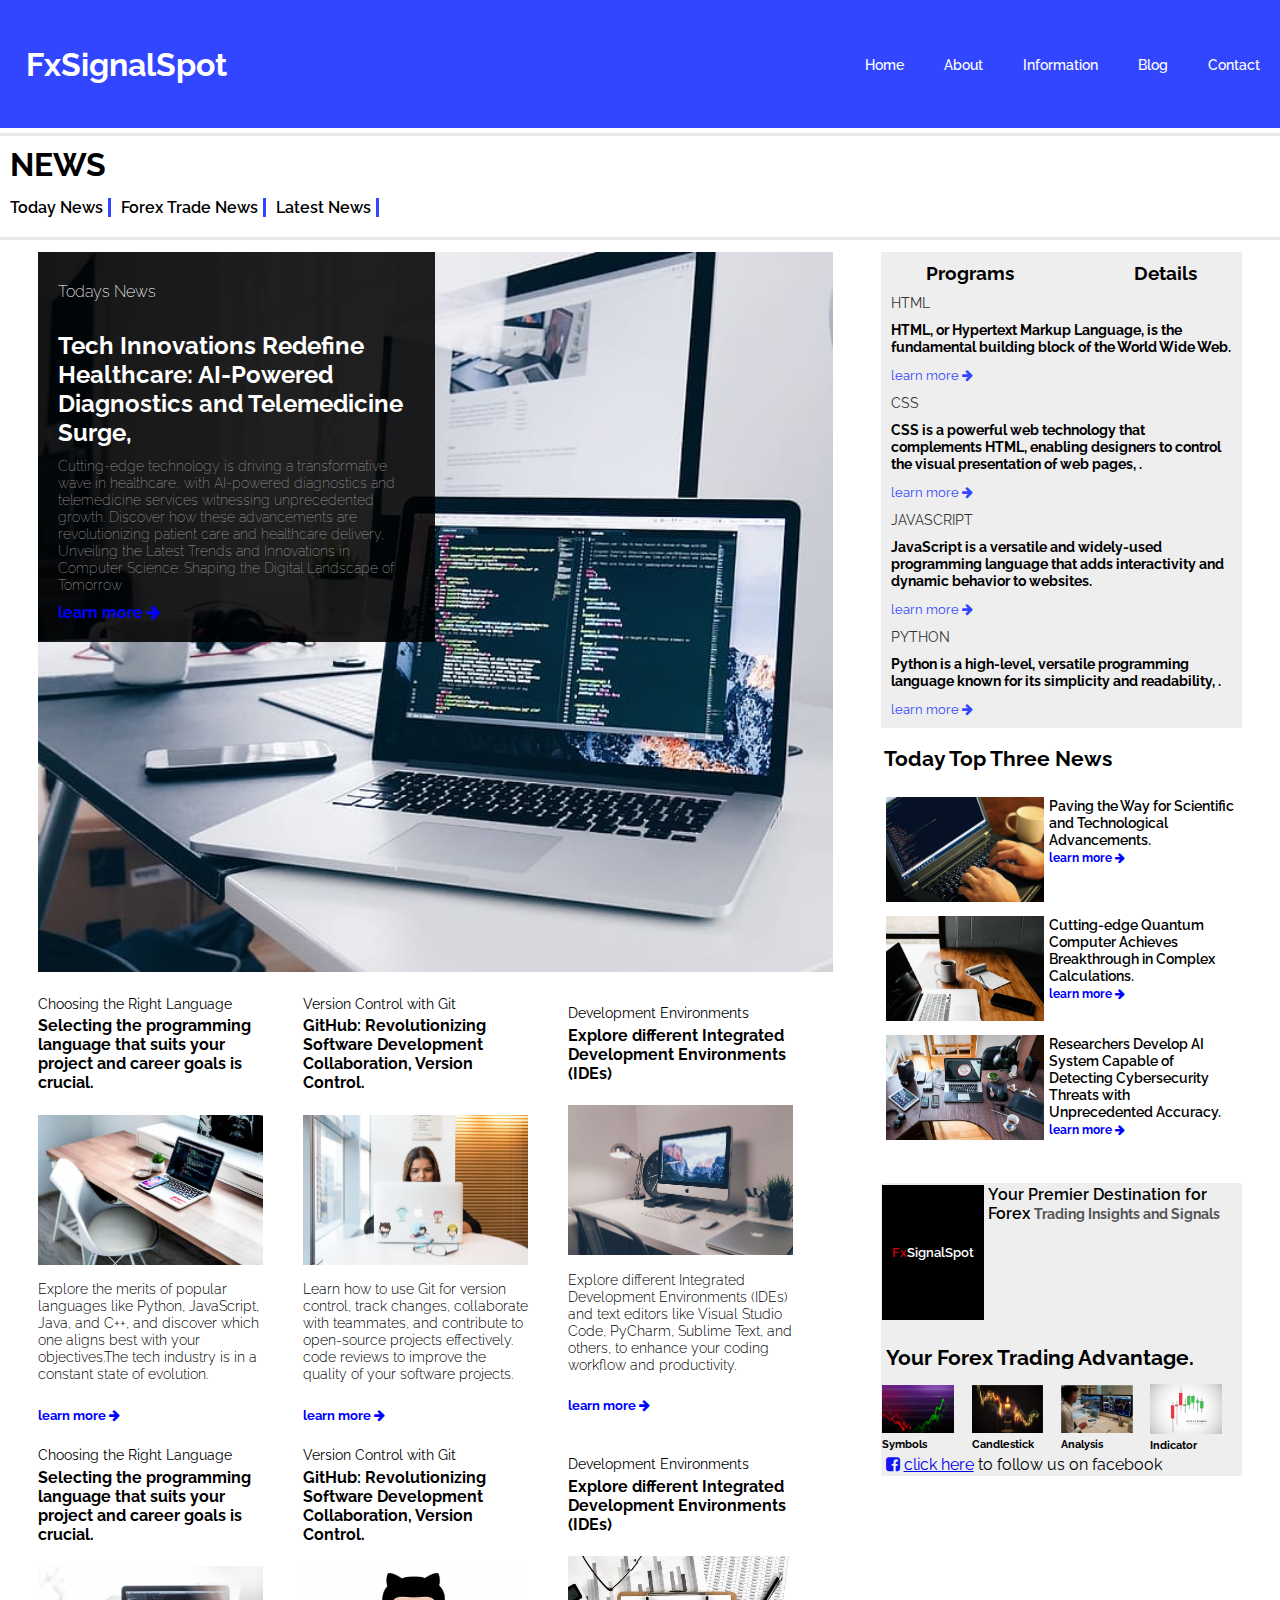
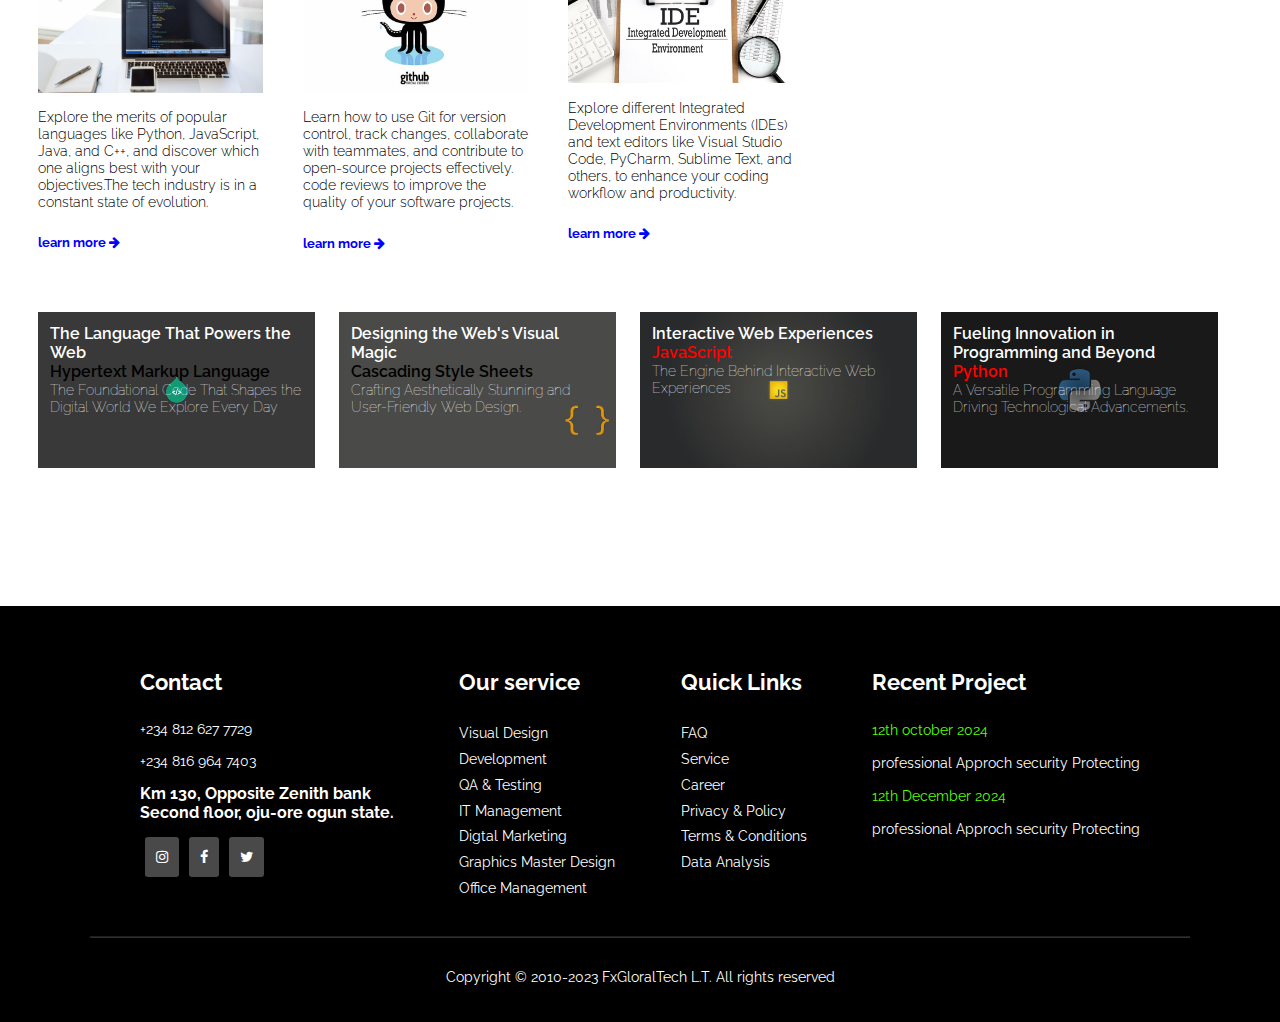
<file: index.html>
<!DOCTYPE html>
<html lang="en">

<head>
    <meta charset="UTF-8">
    <meta name="viewport" content="width=device-width, initial-scale=1.0">
    <link rel="stylesheet" href="https://stackpath.bootstrapcdn.com/font-awesome/4.7.0/css/font-awesome.min.css">
    <link rel="stylesheet" href="blog.css">
    <title>Document</title>
</head>

<body>

    <div class="container">

        <div class="container">


            <div class="content_one">

                <div class="content_one_sub">

                    <div class="content_one_subber">

                        <header>
                            <h1 class="left"><a href="#">FxSignalSpot</a></h1>
                            <div class="slider">
                                <nav class="sidenav" id="mySidenav">
                                    <i class="fa fa-times" onclick="closeNav()"></i>
                                    <ul>
                                        <li><a href="#">Home</a></li>
                                        <li><a href="#">About</a></li>
                                        <li><a href="#">Information</a></li>
                                        <li><a href="#">Blog</a></li>
                                        <li><a href="#">Contact</a></li>
                                    </ul>

                                </nav>
                            </div>
                            <i class="fa fa-bars" onclick="openNav()" id="bars"></i>
                        </header>
                        <div class="content_two">

                            <div class="content_two_data">

                                <div class="content_two_data_sub_one">
                                    <h2>NEWS</h2>
                                    <div class="content_two_data_sub_one_nav">
                                        <ul>
                                            <li><a href="#">Today News</a></li>
                                            <li><a href="#">Forex Trade News</a></li>
                                            <li><a href="#">Latest News</a></li>
                                        </ul>
                                    </div>
                                </div>

                            </div>

                        </div>

                        <div class="content_three">

                            <div class="content_three_data">

                                <div class="content_three_data_box_one">

                                    <div class="content_three_data_box_one_data_one">
                                        <div class="content_three_data_box_one_data_one_sub">
                                            <P class="title">Todays News</P>
                                            <h3>Tech Innovations Redefine Healthcare:
                                                AI-Powered Diagnostics and Telemedicine Surge, </h3>
                                            <p>Cutting-edge technology is driving a transformative
                                                wave in healthcare, with AI-powered diagnostics and
                                                telemedicine services witnessing unprecedented growth.
                                                Discover how these advancements are revolutionizing
                                                patient care and healthcare delivery, Unveiling the Latest
                                                Trends and Innovations in Computer Science: Shaping the
                                                Digital Landscape of Tomorrow</p>
                                            <span><a href="#">learn more <i class="fa fa-arrow-right"></i></a></span>
                                        </div>
                                    </div>


                                    <div class="content_three_data_box_one_data_two">

                                        <div class="content_three_data_box_one_data_two_sub_A">
                                            <p class="subject">Choosing the Right Language</p>
                                            <h3>Selecting the programming language that
                                                suits your project and career goals is crucial.</h3>
                                            <img src="img/img1.jpg" alt="#">
                                            <p class="text"> Explore
                                                the merits of popular languages like Python, JavaScript,
                                                Java, and C++, and discover which one aligns best with your
                                                objectives.The tech industry is in a constant state of evolution. </p>
                                            <span><a href="#">learn more <i class="fa fa-arrow-right"></i></a></span>
                                        </div>

                                        <div class="content_three_data_box_one_data_two_sub_B">
                                            <p class="subject">Version Control with Git</p>
                                            <h3>GitHub: Revolutionizing Software Development Collaboration,
                                                Version Control.</h3>
                                            <img src="img/img3.jpg" alt="#">
                                            <p class="text">
                                                Learn how to use Git for version control, track changes, collaborate
                                                with teammates, and contribute to open-source projects effectively.
                                                code reviews to improve the quality of your software projects.
                                            </p>
                                            <span><a href="#">learn more <i class="fa fa-arrow-right"></i></a></span>
                                        </div>

                                        <div class="content_three_data_box_one_data_two_sub_C">
                                            <p class="subject">Development Environments</p>
                                            <h3>Explore different Integrated Development Environments (IDEs) </h3>
                                            <img src="img/img2.jpg" alt="#">
                                            <p class="text">
                                                Explore different Integrated Development Environments (IDEs)
                                                and text editors like Visual Studio Code, PyCharm, Sublime Text,
                                                and others, to enhance your coding workflow and productivity.</p>
                                            <span><a href="#">learn more <i class="fa fa-arrow-right"></i></a></span>
                                        </div>


                                    </div>


                                    <div class="content_three_data_box_one_data_three">

                                        <div class="content_three_data_box_one_data_three_sub_A">
                                            <p class="subject">Choosing the Right Language</p>
                                            <h3>Selecting the programming language that
                                                suits your project and career goals is crucial.</h3>
                                            <img src="img/img4.jpg" alt="#">
                                            <p class="text"> Explore
                                                the merits of popular languages like Python, JavaScript,
                                                Java, and C++, and discover which one aligns best with your
                                                objectives.The tech industry is in a constant state of evolution. </p>
                                            <span><a href="#">learn more <i class="fa fa-arrow-right"></i></a></span>
                                        </div>

                                        <div class="content_three_data_box_one_data_three_sub_B">
                                            <p class="subject">Version Control with Git</p>
                                            <h3>GitHub: Revolutionizing Software Development Collaboration,
                                                Version Control.</h3>
                                            <img src="img/img5.jpg" alt="#">
                                            <p class="text">
                                                Learn how to use Git for version control, track changes, collaborate
                                                with teammates, and contribute to open-source projects effectively.
                                                code reviews to improve the quality of your software projects.
                                            </p>
                                            <span><a href="#">learn more <i class="fa fa-arrow-right"></i></a></span>
                                        </div>

                                        <div class="content_three_data_box_one_data_three_sub_C">
                                            <p class="subject">Development Environments</p>
                                            <h3>Explore different Integrated Development Environments (IDEs) </h3>
                                            <img src="img/img6.jpg" alt="#">
                                            <p class="text">
                                                Explore different Integrated Development Environments (IDEs)
                                                and text editors like Visual Studio Code, PyCharm, Sublime Text,
                                                and others, to enhance your coding workflow and productivity.</p>
                                            <span><a href="#">learn more <i class="fa fa-arrow-right"></i></a></span>

                                        </div>

                                    </div>

                                </div>

                                <div class="content_three_data_box_two">

                                    <div class="content_three_data_box_two_data_one">
                                        <ul>
                                            <li><a href="#">Programs</a></li>
                                            <li><a href="#">Details</a></li>
                                        </ul>

                                        <div class="text">
                                            <p class="subject">HTML</p>
                                            <P class="filed">HTML, or Hypertext Markup Language, is the
                                                fundamental building block of the World Wide Web.</P>
                                            <p class="btm"><a href="#">learn more <i class="fa fa-arrow-right"></i></a>
                                            </p>
                                        </div>
                                        <div class="text">
                                            <p class="subject">CSS</p>
                                            <P class="filed">CSS is a powerful web technology that complements
                                                HTML, enabling designers to control the visual presentation
                                                of web pages, .</P>
                                            <p class="btm"><a href="#">learn more <i class="fa fa-arrow-right"></i></a>
                                            </p>
                                        </div>
                                        <div class="text">
                                            <p class="subject">JAVASCRIPT</p>
                                            <P class="filed">JavaScript is a versatile and widely-used programming
                                                language that adds interactivity and dynamic behavior to websites.</P>
                                            <p class="btm"><a href="#">learn more <i class="fa fa-arrow-right"></i></a>
                                            </p>
                                        </div>
                                        <div class="text">
                                            <p class="subject">PYTHON</p>
                                            <P class="filed">Python is a high-level, versatile programming language
                                                known for its
                                                simplicity and readability, .</P>
                                            <p class="btm"><a href="#">learn more <i class="fa fa-arrow-right"></i></a>
                                            </p>
                                        </div>

                                    </div>

                                    <div class="content_three_data_box_two_data_two">

                                        <h2>Today Top Three News</h2>

                                        <div class="content_three_data_box_two_data_two_sub_A">
                                            <img src="img/sdimg.jpg" alt="">
                                            <h3>Paving the Way for Scientific and Technological Advancements.
                                                <br> <span><a href="#">learn more <i
                                                            class="fa fa-arrow-right"></i></a></span>
                                            </h3>

                                        </div>

                                        <div class="content_three_data_box_two_data_two_sub_B">
                                            <img src="img/sdimg1.jpg" alt="">
                                            <h3>Cutting-edge Quantum Computer Achieves Breakthrough in Complex
                                                Calculations. <br>
                                                <span><a href="#">learn more <i
                                                            class="fa fa-arrow-right"></i></a></span>
                                            </h3>
                                        </div>

                                        <div class="content_three_data_box_two_data_two_sub_C">
                                            <img src="img/sdimg2.jpg" alt="">
                                            <h3>Researchers Develop AI System Capable of Detecting Cybersecurity
                                                Threats with Unprecedented Accuracy. <br>
                                                <span><a href="#">learn more <i
                                                            class="fa fa-arrow-right"></i></a></span>
                                            </h3>

                                        </div>

                                    </div>

                                    <div class="content_three_data_box_two_data_three">

                                        <div class="content_three_data_box_two_data_three_sub_A">
                                            <div class="sub_A_logo">
                                                <h2><span>Fx</span>SignalSpot</h2>
                                            </div>

                                            <div class="sub_A_text">
                                                <p>Your Premier Destination for Forex
                                                    <span>Trading Insights and Signals</span>
                                                </p>
                                            </div>

                                        </div>

                                        <h3> Your Forex Trading Advantage.</h3>

                                        <div class="content_three_data_box_two_data_three_sub_B">

                                            <div class="sub_B_one">
                                                <img src="img/dir.jpg" alt="">
                                                <p>Symbols</p>
                                            </div>

                                            <div class="sub_B_two">
                                                <img src="img/candle.jpg" alt="">
                                                <p>Candlestick</p>
                                            </div>

                                            <div class="sub_B_three">
                                                <img src="img/Analysis.JPG" alt="">
                                                <p>Analysis</p>
                                            </div>

                                            <div class="sub_B_four">
                                                <img src="img/chart.jpg" alt="">
                                                <p>Indicator</p>
                                            </div>

                                        </div>

                                        <p class="details"><i class="fa fa-facebook-square"></i><a
                                                href="https://m.facebook.com/login/?locale=en_GB&refsrc=deprecated">click
                                                here</a> to
                                            follow us on facebook</p>

                                    </div>

                                </div>

                            </div>

                        </div>

                        <div class="content_four">

                            <div class="content_four_data">

                                <div class="content_four_data_sub_one">

                                    <div class="box_one">
                                        <h2>The Language That Powers the Web <br><span> Hypertext Markup Language</span>
                                        </h2>
                                        <p>The Foundational Code That Shapes the Digital World We Explore Every Day</p>

                                    </div>

                                    <div class="box_two">
                                        <h2>Designing the Web's Visual Magic<br> <span>Cascading Style Sheets</span>
                                        </h2>
                                        <p>Crafting Aesthetically Stunning and User-Friendly Web Design.</p>

                                    </div>

                                    <div class="box_three">
                                        <h2> Interactive Web Experiences <br><span>JavaScript</span></h2>
                                        <p>The Engine Behind Interactive Web Experiences</p>

                                    </div>

                                    <div class="box_four">
                                        <h2>Fueling Innovation in Programming and Beyond <span>Python</span></h2>
                                        <p>A Versatile Programming Language Driving Technological Advancements.</p>

                                    </div>

                                </div>

                                <div class="content_five">

                                    <div class="content_five_sub">

                                        <div class="content_five_sub_container">

                                            <div class="content_five_sub_container_sub">

                                                <div class="content_five_sub_container_sub_details">
                                                    <div class="contact">
                                                        <h2>Contact</h2>
                                                        <p>+234 812 627 7729</p>
                                                        <p>+234 816 964 7403</p>
                                                        <h3>Km 130, Opposite Zenith bank <br> Second floor, oju-ore ogun
                                                            state.</h3>

                                                        <div class="content_five_sub_container_sub_details_icon">
                                                            <a href="#"><i class="fa fa-instagram"></i> </a>
                                                            <a href="#"> <i class="fa fa-facebook"></i></a>
                                                            <a href="#"> <i class="fa fa-twitter"></i> </a>
                                                        </div>
                                                    </div>


                                                </div>

                                                <div class="content_five_sub_container_sub_details">
                                                    <h2>Our service</h2>
                                                    <a href="#">Visual Design</a>
                                                    <a href="#">Development</a>
                                                    <a href="#">QA & Testing</a>
                                                    <a href="#">IT Management</a>
                                                    <a href="#">Digtal Marketing</a>
                                                    <a href="#">Graphics Master Design</a>
                                                    <a href="#">Office Management</a>
                                                </div>
                                                <div class="content_five_sub_container_sub_details">
                                                    <h2>Quick Links</h2>
                                                    <a href="#">FAQ</a>
                                                    <a href="#">Service</a>
                                                    <a href="#">Career</a>
                                                    <a href="#">Privacy & Policy</a>
                                                    <a href="#">Terms & Conditions</a>
                                                    <a href="#">Data Analysis</a>
                                                </div>

                                                <div class="content_five_sub_container_sub_details">
                                                    <h2>Recent Project</h2>
                                                    <span>12th october 2024</span>
                                                    <p>professional Approch security Protecting</p>
                                                    <span>12th December 2024</span>
                                                    <p>professional Approch security Protecting</p>
                                                </div>

                                            </div>
                                            <hr>
                                            <div class="foot">
                                                <p>Copyright © 2010-2023 FxGloralTech L.T. All rights reserved</p>
                                            </div>

                                        </div>

                                    </div>


                                </div>


                            </div>

                        </div>

                    </div>
                    <script src="script.js"></script>
</body>

</html>
</file>
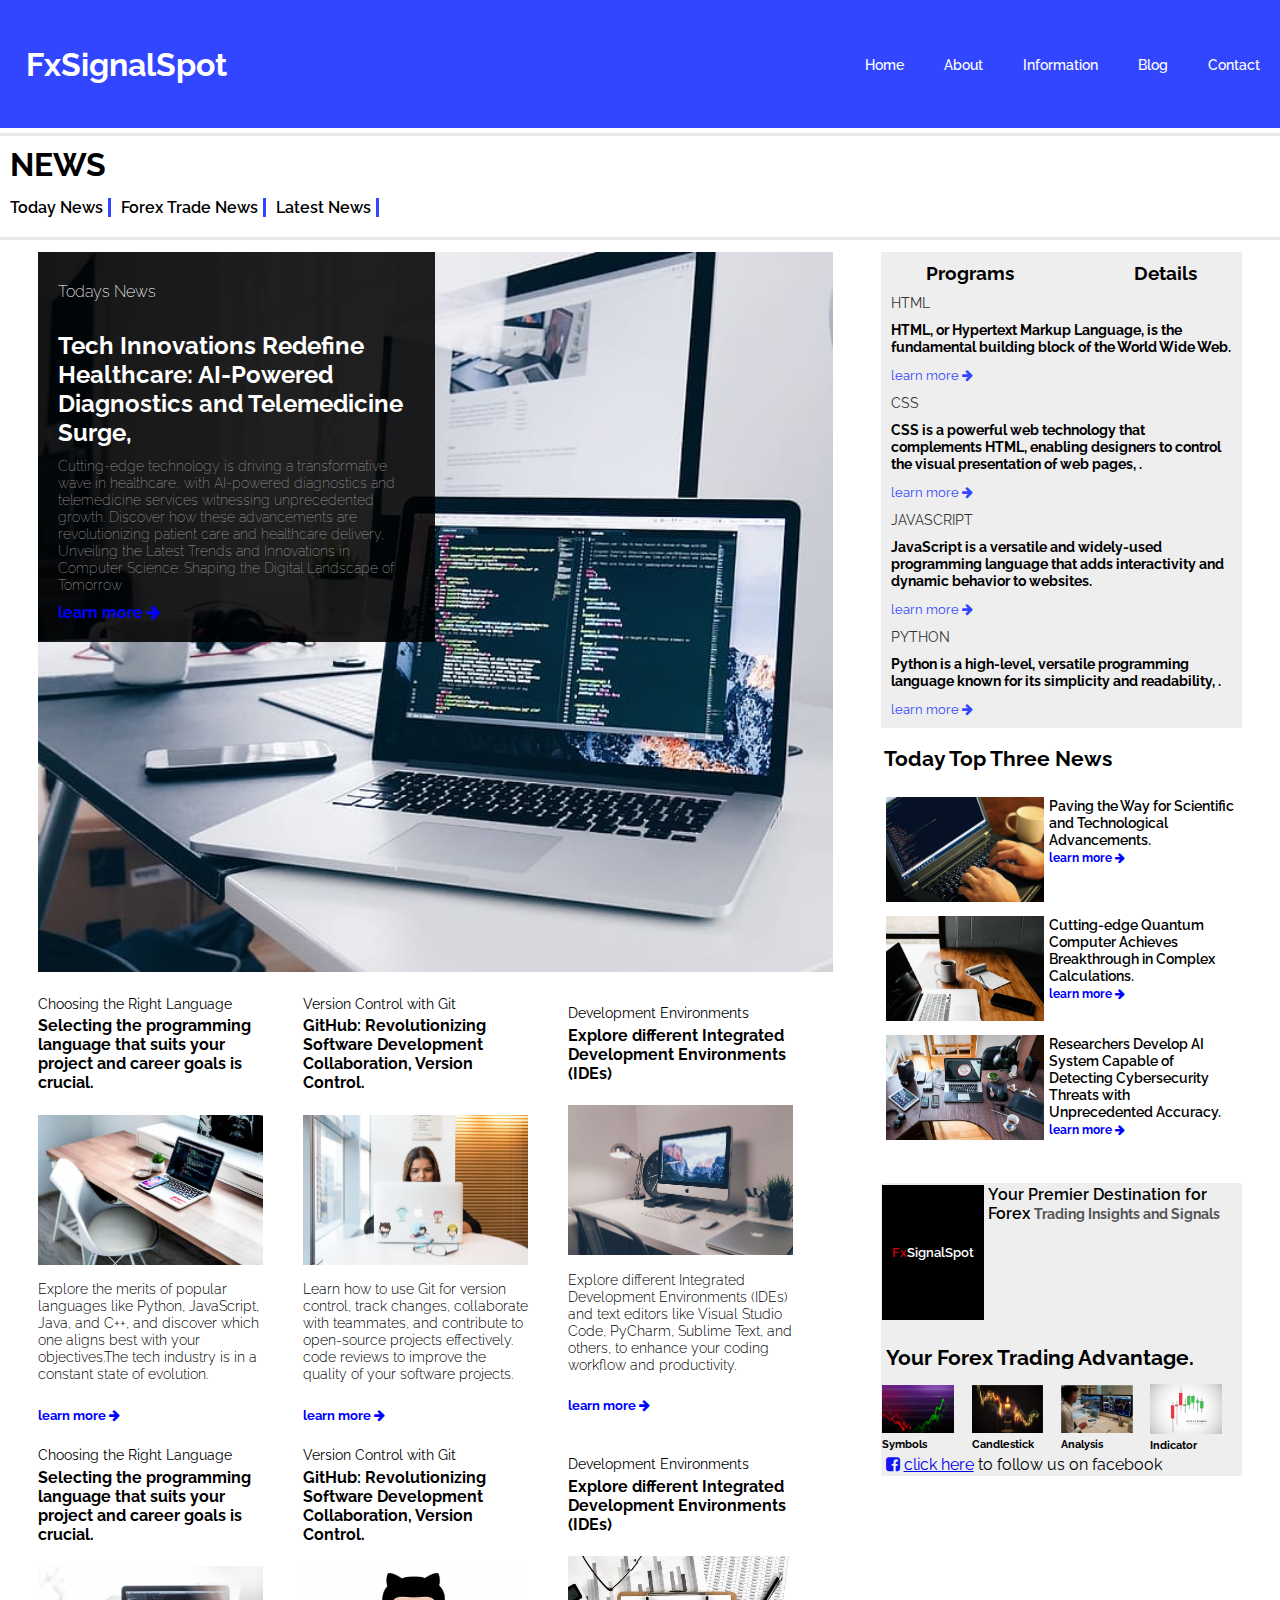
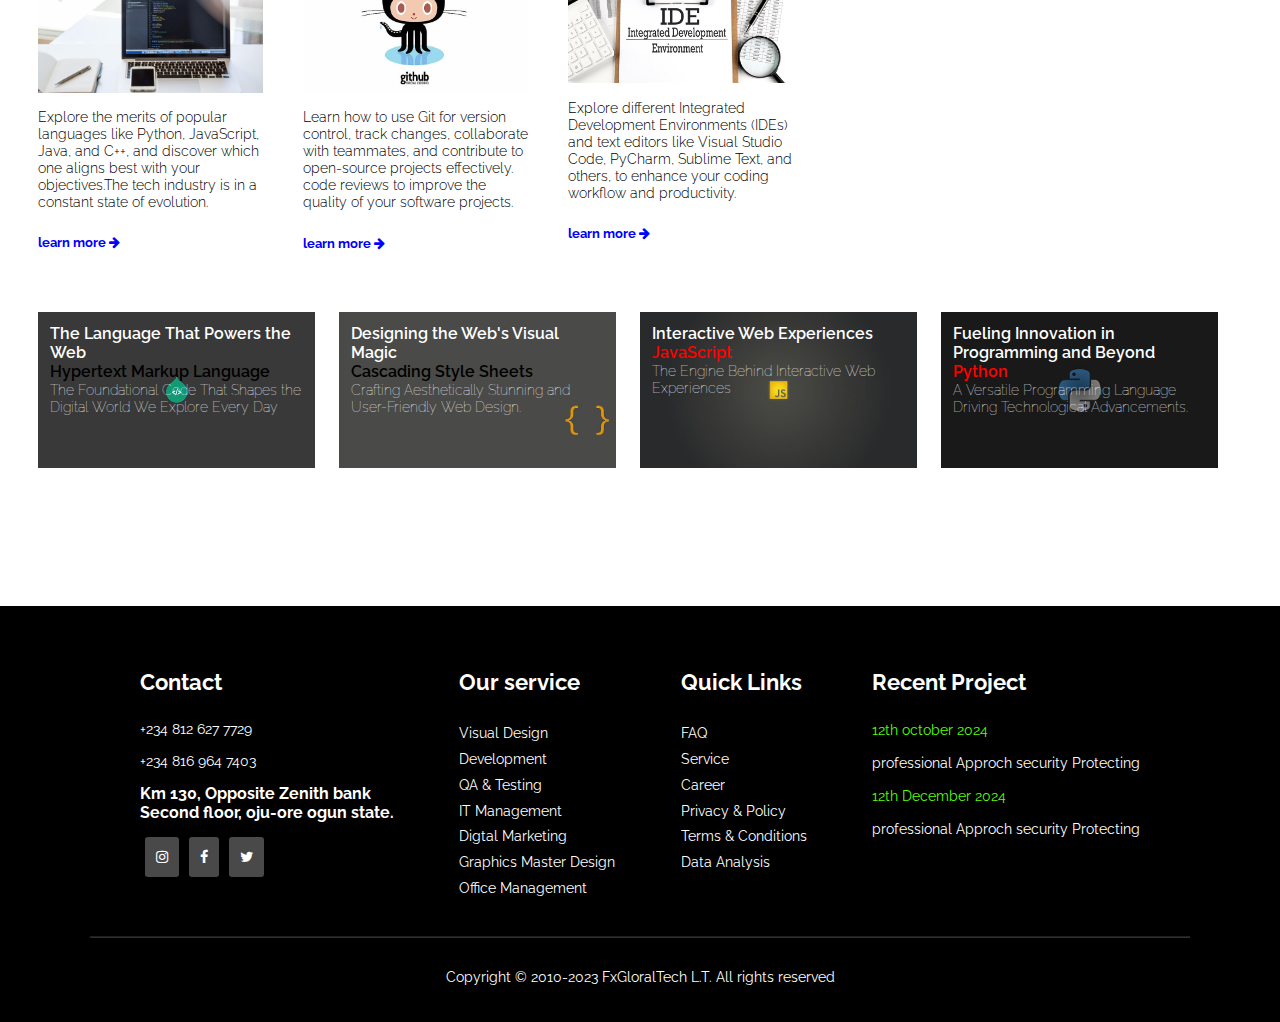
<file: blog.html>
<!DOCTYPE html>
<html lang="en">

<head>
    <meta charset="UTF-8">
    <meta name="viewport" content="width=device-width, initial-scale=1.0">
    <link rel="stylesheet" href="https://stackpath.bootstrapcdn.com/font-awesome/4.7.0/css/font-awesome.min.css">
    <link rel="stylesheet" href="blog.css">
    <title>Document</title>
</head>

<body>

    <div class="container">

        <div class="container">


            <div class="content_one">

                <div class="content_one_sub">

                    <div class="content_one_subber">

                        <header>
                            <h1 class="left"><a href="#">FxSignalSpot</a></h1>
                            <div class="slider">
                                <nav class="sidenav" id="mySidenav">
                                    <i class="fa fa-times" onclick="closeNav()"></i>
                                    <ul>
                                        <li><a href="#">Home</a></li>
                                        <li><a href="#">About</a></li>
                                        <li><a href="#">Information</a></li>
                                        <li><a href="#">Blog</a></li>
                                        <li><a href="#">Contact</a></li>
                                    </ul>

                                </nav>
                            </div>
                            <i class="fa fa-bars" onclick="openNav()" id="bars"></i>
                        </header>
                        <div class="content_two">

                            <div class="content_two_data">

                                <div class="content_two_data_sub_one">
                                    <h2>NEWS</h2>
                                    <div class="content_two_data_sub_one_nav">
                                        <ul>
                                            <li><a href="#">Today News</a></li>
                                            <li><a href="#">Forex Trade News</a></li>
                                            <li><a href="#">Latest News</a></li>
                                        </ul>
                                    </div>
                                </div>

                            </div>

                        </div>

                        <div class="content_three">

                            <div class="content_three_data">

                                <div class="content_three_data_box_one">

                                    <div class="content_three_data_box_one_data_one">
                                        <div class="content_three_data_box_one_data_one_sub">
                                            <P class="title">Todays News</P>
                                            <h3>Tech Innovations Redefine Healthcare:
                                                AI-Powered Diagnostics and Telemedicine Surge, </h3>
                                            <p>Cutting-edge technology is driving a transformative
                                                wave in healthcare, with AI-powered diagnostics and
                                                telemedicine services witnessing unprecedented growth.
                                                Discover how these advancements are revolutionizing
                                                patient care and healthcare delivery, Unveiling the Latest
                                                Trends and Innovations in Computer Science: Shaping the
                                                Digital Landscape of Tomorrow</p>
                                            <span><a href="#">learn more <i class="fa fa-arrow-right"></i></a></span>
                                        </div>
                                    </div>


                                    <div class="content_three_data_box_one_data_two">

                                        <div class="content_three_data_box_one_data_two_sub_A">
                                            <p class="subject">Choosing the Right Language</p>
                                            <h3>Selecting the programming language that
                                                suits your project and career goals is crucial.</h3>
                                            <img src="img/img1.jpg" alt="#">
                                            <p class="text"> Explore
                                                the merits of popular languages like Python, JavaScript,
                                                Java, and C++, and discover which one aligns best with your
                                                objectives.The tech industry is in a constant state of evolution. </p>
                                            <span><a href="#">learn more <i class="fa fa-arrow-right"></i></a></span>
                                        </div>

                                        <div class="content_three_data_box_one_data_two_sub_B">
                                            <p class="subject">Version Control with Git</p>
                                            <h3>GitHub: Revolutionizing Software Development Collaboration,
                                                Version Control.</h3>
                                            <img src="img/img3.jpg" alt="#">
                                            <p class="text">
                                                Learn how to use Git for version control, track changes, collaborate
                                                with teammates, and contribute to open-source projects effectively.
                                                code reviews to improve the quality of your software projects.
                                            </p>
                                            <span><a href="#">learn more <i class="fa fa-arrow-right"></i></a></span>
                                        </div>

                                        <div class="content_three_data_box_one_data_two_sub_C">
                                            <p class="subject">Development Environments</p>
                                            <h3>Explore different Integrated Development Environments (IDEs) </h3>
                                            <img src="img/img2.jpg" alt="#">
                                            <p class="text">
                                                Explore different Integrated Development Environments (IDEs)
                                                and text editors like Visual Studio Code, PyCharm, Sublime Text,
                                                and others, to enhance your coding workflow and productivity.</p>
                                            <span><a href="#">learn more <i class="fa fa-arrow-right"></i></a></span>
                                        </div>


                                    </div>


                                    <div class="content_three_data_box_one_data_three">

                                        <div class="content_three_data_box_one_data_three_sub_A">
                                            <p class="subject">Choosing the Right Language</p>
                                            <h3>Selecting the programming language that
                                                suits your project and career goals is crucial.</h3>
                                            <img src="img/img4.jpg" alt="#">
                                            <p class="text"> Explore
                                                the merits of popular languages like Python, JavaScript,
                                                Java, and C++, and discover which one aligns best with your
                                                objectives.The tech industry is in a constant state of evolution. </p>
                                            <span><a href="#">learn more <i class="fa fa-arrow-right"></i></a></span>
                                        </div>

                                        <div class="content_three_data_box_one_data_three_sub_B">
                                            <p class="subject">Version Control with Git</p>
                                            <h3>GitHub: Revolutionizing Software Development Collaboration,
                                                Version Control.</h3>
                                            <img src="img/img5.jpg" alt="#">
                                            <p class="text">
                                                Learn how to use Git for version control, track changes, collaborate
                                                with teammates, and contribute to open-source projects effectively.
                                                code reviews to improve the quality of your software projects.
                                            </p>
                                            <span><a href="#">learn more <i class="fa fa-arrow-right"></i></a></span>
                                        </div>

                                        <div class="content_three_data_box_one_data_three_sub_C">
                                            <p class="subject">Development Environments</p>
                                            <h3>Explore different Integrated Development Environments (IDEs) </h3>
                                            <img src="img/img6.jpg" alt="#">
                                            <p class="text">
                                                Explore different Integrated Development Environments (IDEs)
                                                and text editors like Visual Studio Code, PyCharm, Sublime Text,
                                                and others, to enhance your coding workflow and productivity.</p>
                                            <span><a href="#">learn more <i class="fa fa-arrow-right"></i></a></span>

                                        </div>

                                    </div>

                                </div>

                                <div class="content_three_data_box_two">

                                    <div class="content_three_data_box_two_data_one">
                                        <ul>
                                            <li><a href="#">Programs</a></li>
                                            <li><a href="#">Details</a></li>
                                        </ul>

                                        <div class="text">
                                            <p class="subject">HTML</p>
                                            <P class="filed">HTML, or Hypertext Markup Language, is the
                                                fundamental building block of the World Wide Web.</P>
                                            <p class="btm"><a href="#">learn more <i class="fa fa-arrow-right"></i></a>
                                            </p>
                                        </div>
                                        <div class="text">
                                            <p class="subject">CSS</p>
                                            <P class="filed">CSS is a powerful web technology that complements
                                                HTML, enabling designers to control the visual presentation
                                                of web pages, .</P>
                                            <p class="btm"><a href="#">learn more <i class="fa fa-arrow-right"></i></a>
                                            </p>
                                        </div>
                                        <div class="text">
                                            <p class="subject">JAVASCRIPT</p>
                                            <P class="filed">JavaScript is a versatile and widely-used programming
                                                language that adds interactivity and dynamic behavior to websites.</P>
                                            <p class="btm"><a href="#">learn more <i class="fa fa-arrow-right"></i></a>
                                            </p>
                                        </div>
                                        <div class="text">
                                            <p class="subject">PYTHON</p>
                                            <P class="filed">Python is a high-level, versatile programming language
                                                known for its
                                                simplicity and readability, .</P>
                                            <p class="btm"><a href="#">learn more <i class="fa fa-arrow-right"></i></a>
                                            </p>
                                        </div>

                                    </div>

                                    <div class="content_three_data_box_two_data_two">

                                        <h2>Today Top Three News</h2>

                                        <div class="content_three_data_box_two_data_two_sub_A">
                                            <img src="img/sdimg.jpg" alt="">
                                            <h3>Paving the Way for Scientific and Technological Advancements.
                                                <br> <span><a href="#">learn more <i
                                                            class="fa fa-arrow-right"></i></a></span>
                                            </h3>

                                        </div>

                                        <div class="content_three_data_box_two_data_two_sub_B">
                                            <img src="img/sdimg1.jpg" alt="">
                                            <h3>Cutting-edge Quantum Computer Achieves Breakthrough in Complex
                                                Calculations. <br>
                                                <span><a href="#">learn more <i
                                                            class="fa fa-arrow-right"></i></a></span>
                                            </h3>
                                        </div>

                                        <div class="content_three_data_box_two_data_two_sub_C">
                                            <img src="img/sdimg2.jpg" alt="">
                                            <h3>Researchers Develop AI System Capable of Detecting Cybersecurity
                                                Threats with Unprecedented Accuracy. <br>
                                                <span><a href="#">learn more <i
                                                            class="fa fa-arrow-right"></i></a></span>
                                            </h3>

                                        </div>

                                    </div>

                                    <div class="content_three_data_box_two_data_three">

                                        <div class="content_three_data_box_two_data_three_sub_A">
                                            <div class="sub_A_logo">
                                                <h2><span>Fx</span>SignalSpot</h2>
                                            </div>

                                            <div class="sub_A_text">
                                                <p>Your Premier Destination for Forex
                                                    <span>Trading Insights and Signals</span>
                                                </p>
                                            </div>

                                        </div>

                                        <h3> Your Forex Trading Advantage.</h3>

                                        <div class="content_three_data_box_two_data_three_sub_B">

                                            <div class="sub_B_one">
                                                <img src="img/dir.jpg" alt="">
                                                <p>Symbols</p>
                                            </div>

                                            <div class="sub_B_two">
                                                <img src="img/candle.jpg" alt="">
                                                <p>Candlestick</p>
                                            </div>

                                            <div class="sub_B_three">
                                                <img src="img/Analysis.JPG" alt="">
                                                <p>Analysis</p>
                                            </div>

                                            <div class="sub_B_four">
                                                <img src="img/chart.jpg" alt="">
                                                <p>Indicator</p>
                                            </div>

                                        </div>

                                        <p class="details"><i class="fa fa-facebook-square"></i><a
                                                href="https://m.facebook.com/login/?locale=en_GB&refsrc=deprecated">click
                                                here</a> to
                                            follow us on facebook</p>

                                    </div>

                                </div>

                            </div>

                        </div>

                        <div class="content_four">

                            <div class="content_four_data">

                                <div class="content_four_data_sub_one">

                                    <div class="box_one">
                                        <h2>The Language That Powers the Web <br><span> Hypertext Markup Language</span>
                                        </h2>
                                        <p>The Foundational Code That Shapes the Digital World We Explore Every Day</p>

                                    </div>

                                    <div class="box_two">
                                        <h2>Designing the Web's Visual Magic<br> <span>Cascading Style Sheets</span>
                                        </h2>
                                        <p>Crafting Aesthetically Stunning and User-Friendly Web Design.</p>

                                    </div>

                                    <div class="box_three">
                                        <h2> Interactive Web Experiences <br><span>JavaScript</span></h2>
                                        <p>The Engine Behind Interactive Web Experiences</p>

                                    </div>

                                    <div class="box_four">
                                        <h2>Fueling Innovation in Programming and Beyond <span>Python</span></h2>
                                        <p>A Versatile Programming Language Driving Technological Advancements.</p>

                                    </div>

                                </div>

                                <div class="content_five">

                                    <div class="content_five_sub">

                                        <div class="content_five_sub_container">

                                            <div class="content_five_sub_container_sub">

                                                <div class="content_five_sub_container_sub_details">
                                                    <div class="contact">
                                                        <h2>Contact</h2>
                                                        <p>+234 812 627 7729</p>
                                                        <p>+234 816 964 7403</p>
                                                        <h3>Km 130, Opposite Zenith bank <br> Second floor, oju-ore ogun
                                                            state.</h3>

                                                        <div class="content_five_sub_container_sub_details_icon">
                                                            <a href="#"><i class="fa fa-instagram"></i> </a>
                                                            <a href="#"> <i class="fa fa-facebook"></i></a>
                                                            <a href="#"> <i class="fa fa-twitter"></i> </a>
                                                        </div>
                                                    </div>


                                                </div>

                                                <div class="content_five_sub_container_sub_details">
                                                    <h2>Our service</h2>
                                                    <a href="#">Visual Design</a>
                                                    <a href="#">Development</a>
                                                    <a href="#">QA & Testing</a>
                                                    <a href="#">IT Management</a>
                                                    <a href="#">Digtal Marketing</a>
                                                    <a href="#">Graphics Master Design</a>
                                                    <a href="#">Office Management</a>
                                                </div>
                                                <div class="content_five_sub_container_sub_details">
                                                    <h2>Quick Links</h2>
                                                    <a href="#">FAQ</a>
                                                    <a href="#">Service</a>
                                                    <a href="#">Career</a>
                                                    <a href="#">Privacy & Policy</a>
                                                    <a href="#">Terms & Conditions</a>
                                                    <a href="#">Data Analysis</a>
                                                </div>

                                                <div class="content_five_sub_container_sub_details">
                                                    <h2>Recent Project</h2>
                                                    <span>12th october 2024</span>
                                                    <p>professional Approch security Protecting</p>
                                                    <span>12th December 2024</span>
                                                    <p>professional Approch security Protecting</p>
                                                </div>

                                            </div>
                                            <hr>
                                            <div class="foot">
                                                <p>Copyright © 2010-2023 FxGloralTech L.T. All rights reserved</p>
                                            </div>

                                        </div>

                                    </div>


                                </div>


                            </div>

                        </div>

                    </div>
                    <script src="script.js"></script>
</body>

</html>
</file>
<file: blog.css>
@import url("https://fonts.googleapis.com/css2?family=Archivo:wght@500;600;700;800;900&family=Public+Sans:wght@200;300&family=Raleway:wght@300;400;500&display=swap");

* {
    margin: 0;
    padding: 0;
    -webkit-box-sizing: border-box;
    box-sizing: border-box;
    font-family: "Archivo", sans-serif;
    font-family: "Public Sans", sans-serif;
    font-family: "Raleway", sans-serif;
}

:root {
    --primary_color: #ffffff;
    --secondary_color: #3346FF;
    --tertiary_color: #6133FF;
    --heade_color: #0000;
    --text_color: #555555;
}

.container {
    overflow: hidden;
    scroll-behavior: smooth;
    object-fit: scale-down;
}

.content_one_sub header {
    display: flex;
    justify-content: space-between;
    align-items: center;
    padding: 20px 0;
    background-color: var(--secondary_color);
}
.content_one_sub header h1 {
    margin: 2%;
}
.content_one_sub header h1 a {
    text-decoration: none;
    color: var(--primary_color);
    font-size: 1em;
}

header .sidenav {}

header .sidenav {
    justify-content: center;
    align-items: center;
}

header .sidenav ul {
    display: flex;
    list-style: none;
    justify-content: center;
    align-items: center;
}

header .sidenav li a {
    text-decoration: none;
    font-size: 0.9em;
    font-weight: 540;
    padding: 0px 20px;
    color: var(--primary_color);
}

 

header .sidenav .fa-times {
    color: var(--white_color);
    font-size: 1.8em;
    display: none;
}

header .fa-bars {
    font-size: 1.8em;
    display: none;
    margin: 2%;
}






/* content below */
.content_two {}

.content_two_data {
    scroll-behavior: smooth;
    object-fit: scale-down;
}

.content_two_data_sub_one {
    display: flex;
    flex-direction: column;
    border-top: 3px solid #e9e9e9;
    border-bottom: 3px solid #e9e9e9;
    margin-top: 5px;
}

.content_two_data_sub_one h2 {
    font-size: 2em;
    padding: 10px;
}

.content_two_data_sub_one_nav ul {
    display: flex;
    list-style: none;
    padding: 5px 10px 20px 10px;
}

.content_two_data_sub_one_nav ul a {
    font-size: 1em;
    font-weight: 600;
    text-decoration: none;
    color: #000;
    margin-right: 10px;
    padding-right: 5px;
    border-right: 3px solid #3346FF;
}

.content_two_data_sub_one_nav ul a:hover {
    color: #555555;
}

.content_three {
    scroll-behavior: smooth;
    justify-content: center;
}

.content_three_data {
    padding: 0% 3%;
    display: flex;
    flex-direction: row;
    justify-content: center;
}


/*........................................... content_three_data_box_one .........................................*/

.content_three_data_box_one {
    width: 70%;
    margin-top: 1%;
}

.content_three_data_box_one_data_one {
    background-color: #3346FF;
    background-image: url(img/wkg.jpg);
    background-size: cover;
    align-items: center;
    justify-content: center;
    height: 80vh;
    background-repeat: no-repeat;

}

.content_three_data_box_one_data_one_sub {
    width: 50%;
    align-items: center;
    justify-content: center;
    padding: 20px;
    background: linear-gradient(#000000df, #000000df);
}

.content_three_data_box_one_data_one_sub .title {
    font-size: 1em;
    padding: 10px 0px 20px 0px;
    font-weight: 200;
    align-items: center;
    justify-content: center;
    color: #fff;
}

.content_three_data_box_one_data_one_sub p {
    font-size: 0.9em;
    font-weight: 200;
    margin: 0px 0px 10px 0px;
    align-items: center;
    justify-content: center;
    color: #959191;
}

.content_three_data_box_one_data_one_sub h3 {
    font-size: 1.5em;
    font-weight: bolder;
    padding: 0px 0px 10px 0px;
    color: #fff;
}

.content_three_data_box_one_data_one_sub span a {
    color: blue;
    font-size: 1em;
    font-weight: bold;
    text-decoration: none;
}


.content_three_data_box_one_data_two {
    display: flex;
    flex-direction: row;
    align-items: center;
    width: 100%;
    justify-content: space-between;
}

.content_three_data_box_one_data_two_sub_A {
    width: 95%;
    margin-right: 5%;
}

.content_three_data_box_one_data_two_sub_A .subject {
    font-size: 0.9em;
    margin: 10% 0% 2% 0%;
}

.content_three_data_box_one_data_two_sub_A h3 {
    font-size: 1em;
    font-weight: bolder;
    margin-bottom: 10%;
}

.content_three_data_box_one_data_two_sub_A img {
    width: 100%;
    margin-bottom: 5%;
}

.content_three_data_box_one_data_two_sub_A .text {
    font-size: 0.9em;
    font-weight: 300;
    margin: 0% 0% 10% 0%;
}

.content_three_data_box_one_data_two_sub_A span a {
    font-size: 0.8em;
    font-weight: bold;
    color: blue;
    text-decoration: none;
}

.content_three_data_box_one_data_two_sub_B {
    width: 95%;
    margin-right: 5%;
}

.content_three_data_box_one_data_two_sub_B .subject {
    font-size: 0.9em;
    margin: 10% 0% 2% 0%;
}

.content_three_data_box_one_data_two_sub_B h3 {
    font-size: 1em;
    font-weight: bolder;
    margin-bottom: 10%;
}

.content_three_data_box_one_data_two_sub_B img {
    width: 100%;
    margin-bottom: 5%;
}

.content_three_data_box_one_data_two_sub_B .text {
    font-size: 0.9em;
    font-weight: 300;
    margin: 0% 0% 10% 0%;
}

.content_three_data_box_one_data_two_sub_B span a {
    font-size: 0.8em;
    font-weight: bold;
    color: blue;
    text-decoration: none;
}


.content_three_data_box_one_data_two_sub_C {
    width: 95%;
    margin-right: 5%;
}

.content_three_data_box_one_data_two_sub_C .subject {
    font-size: 0.9em;
    margin: 10% 0% 2% 0%;
}

.content_three_data_box_one_data_two_sub_C h3 {
    font-size: 1em;
    font-weight: bolder;
    margin-bottom: 10%;
}

.content_three_data_box_one_data_two_sub_C img {
    width: 100%;
    margin-bottom: 5%;
}

.content_three_data_box_one_data_two_sub_C .text {
    font-size: 0.9em;
    font-weight: 300;
    margin: 0% 0% 10% 0%;
}

.content_three_data_box_one_data_two_sub_C span a {
    font-size: 0.8em;
    font-weight: bold;
    color: blue;
    text-decoration: none;
}



.content_three_data_box_one_data_three {
    display: flex;
    flex-direction: row;
    align-items: center;
    width: 100%;
    justify-content: space-between;
}

.content_three_data_box_one_data_three_sub_A {
    width: 95%;
    margin-right: 5%;
}

.content_three_data_box_one_data_three_sub_A .subject {
    font-size: 0.9em;
    margin: 10% 0% 2% 0%;
}

.content_three_data_box_one_data_three_sub_A h3 {
    font-size: 1em;
    font-weight: bolder;
    margin-bottom: 10%;
}

.content_three_data_box_one_data_three_sub_A img {
    width: 100%;
    margin-bottom: 5%;
}

.content_three_data_box_one_data_three_sub_A .text {
    font-size: 0.9em;
    font-weight: 300;
    margin: 0% 0% 10% 0%;
}

.content_three_data_box_one_data_three_sub_A span a {
    font-size: 0.8em;
    font-weight: bold;
    color: blue;
    text-decoration: none;
}

.content_three_data_box_one_data_three_sub_B {
    width: 95%;
    margin-right: 5%;
}

.content_three_data_box_one_data_three_sub_B .subject {
    font-size: 0.9em;
    margin: 10% 0% 2% 0%;
}

.content_three_data_box_one_data_three_sub_B h3 {
    font-size: 1em;
    font-weight: bolder;
    margin-bottom: 10%;
}

.content_three_data_box_one_data_three_sub_B img {
    width: 100%;
    margin-bottom: 5%;
}

.content_three_data_box_one_data_three_sub_B .text {
    font-size: 0.9em;
    font-weight: 300;
    margin: 0% 0% 10% 0%;
}

.content_three_data_box_one_data_three_sub_B span a {
    font-size: 0.8em;
    font-weight: bold;
    color: blue;
    text-decoration: none;
}


.content_three_data_box_one_data_three_sub_C {
    width: 95%;
    margin-right: 5%;
}

.content_three_data_box_one_data_three_sub_C .subject {
    font-size: 0.9em;
    margin: 10% 0% 2% 0%;
}

.content_three_data_box_one_data_three_sub_C h3 {
    font-size: 1em;
    font-weight: bolder;
    margin-bottom: 10%;
}

.content_three_data_box_one_data_three_sub_C img {
    width: 100%;
    margin-bottom: 5%;
}

.content_three_data_box_one_data_three_sub_C .text {
    font-size: 0.9em;
    font-weight: 300;
    margin: 0% 0% 10% 0%;
}

.content_three_data_box_one_data_three_sub_C span a {
    font-size: 0.8em;
    font-weight: bold;
    color: blue;
    text-decoration: none;
}

/*............................... content_three_data_box_two start here.............................*/

.content_three_data_box_two {
    margin-top: 1%;
    width: 30%;
    margin-left: 4%;
}

.content_three_data_box_two_data_one {
    width: 100%;
    padding: 10px;
    background-color: #eeeeee;
}

.content_three_data_box_two_data_one ul {
    display: flex;
    list-style: none;
    align-items: center;
    justify-content: center;
}

.content_three_data_box_two_data_one ul a {
    text-decoration: none;
    padding: 10px 60px 7px 60px;
    color: black;
    font-size: 1.2em;
    font-weight: bold;
}

.content_three_data_box_two_data_one ul a:hover {
    color: #c4c4c4;
    background-color: var(--primary_color);
}

.text .subject {
    font-size: 0.9em;
    font-weight: 400;
    margin: 10px 0px 0px 0px;
    color: #313131;
}

.text .filed {
    font-size: 0.9em;
    font-weight: bolder;
    margin: 10px 0px;
}

.text .btm a {
    font-size: 0.8em;
    font-weight: 400;
    align-items: center;
    text-decoration: none;
    justify-content: space-evenly;
    margin: 10px 0px 30px 0px;
    color: var(--secondary_color);
}

.content_three_data_box_two_data_two {
    display: flex;
    flex-direction: column;
    justify-content: center;
}

.content_three_data_box_two_data_two h2 {
    font-size: 1.3em;
    font-weight: bolder;
    margin: 5% 1%;
}

.content_three_data_box_two_data_two_sub_A {
    display: flex;
    justify-content: center;
    margin: 2% 1.5%;
}

.content_three_data_box_two_data_two_sub_A img {
    width: 45%;
    margin-right: 1.5%;
}

.content_three_data_box_two_data_two_sub_A h3 {
    font-size: 0.9em;
    font-weight: 600;
    display: block;
}

.content_three_data_box_two_data_two_sub_A span a {
    font-size: 0.8em;
    font-weight: bold;
    color: blue;
    text-decoration: none;
    cursor: pointer;
}

.content_three_data_box_two_data_two_sub_B {
    display: flex;
    justify-content: center;
    margin: 2% 1.5%;
}

.content_three_data_box_two_data_two_sub_B img {
    width: 45%;
    margin-right: 1.5%;
}

.content_three_data_box_two_data_two_sub_B h3 {
    font-size: 0.9em;
    font-weight: 600;
    display: block;
}

.content_three_data_box_two_data_two_sub_B span a {
    font-size: 0.8em;
    font-weight: bold;
    color: blue;
    text-decoration: none;
    cursor: pointer;
}

.content_three_data_box_two_data_two_sub_C {
    display: flex;
    justify-content: center;
    margin: 2% 1.5%;
}

.content_three_data_box_two_data_two_sub_C img {
    width: 45%;
    margin-right: 1.5%;
}

.content_three_data_box_two_data_two_sub_C h3 {
    font-size: 0.9em;
    font-weight: 600;
    display: block;
}

.content_three_data_box_two_data_two_sub_C span a {
    font-size: 0.8em;
    font-weight: bold;
    color: blue;
    text-decoration: none;
    cursor: pointer;
}

.content_three_data_box_two_data_three {
    display: flex;
    flex-direction: column;
    padding: 0.5%;
    margin-top: 10%;
    background: #eeeeee;
    border-radius: 3px;
}

.content_three_data_box_two_data_three_sub_A {
    display: flex;
    flex-direction: row;
    height: 15vh;
}

.sub_A_logo {
    background-color: #000;
    padding: 0px 10px;
    display: flex;
    align-items: center;
}

.sub_A_logo h2 {
    font-size: 0.8em;
    font-weight: 600;
    color: white;
}

.sub_A_logo span {
    color: #cb0202;
}

.sub_A_text {
    display: block;
}

.sub_A_text p {
    font-size: 1em;
    font-weight: 600;
    color: #000;
    margin-left: 1.5%;
}

.sub_A_text span {
    font-size: 0.9em;
    font-weight: bold;
    color: var(--text_color);
}

.content_three_data_box_two_data_three h3 {
    font-size: 1.3em;
    font-weight: bolder;
    margin: 7% 0% 2% 1%;
    color: #000;
}

.content_three_data_box_two_data_three_sub_B {
    display: flex;
    align-items: center;
    margin: 2% 0% 1% 0%;
}

.sub_B_one {
    display: block;
    flex-wrap: wrap;
    width: 25%;
}

.sub_B_one img {
    width: 80%;
}

.sub_B_one p {
    font-size: 0.7em;
    font-weight: bold;
}

.sub_B_two {
    display: block;
    flex-wrap: wrap;
    width: 25%;
}

.sub_B_two img {
    width: 80%;
}

.sub_B_two p {
    font-size: 0.7em;
    font-weight: bold;
}

.sub_B_three {
    display: block;
    flex-wrap: wrap;
    width: 25%;
}

.sub_B_three img {
    width: 80%;
}

.sub_B_three p {
    font-size: 0.7em;
    font-weight: bold;
}

.sub_B_four {
    display: block;
    flex-wrap: wrap;
    width: 25%;
}

.sub_B_four img {
    width: 80%;
}

.sub_B_four p {
    font-size: 0.7em;
    font-weight: bold;
}

.details {
    font-size: 1em;

}

.details .fa {
    font-size: 1em;
    color: #1414fb;
    padding: 0% 1%;
}

/* ....................content four start here ............*/
.content_four_data {}

.content_four_data_sub_one {
    padding: 0% 3%;
    display: flex;
    flex-direction: row;
    align-items: center;
    justify-content: space-between;
    width: 100%;

}

.content_four_data_sub_one .box_one {
    width: 25%;
    height: 30vh;
    margin: 5% 2% 2% 0%;
    padding: 1%;
    background-image: url(img/html.jpg);
    background-repeat: no-repeat;
    background-size: contain;

}

.content_four_data_sub_one .box_one h2 {
    font-size: 1em;
    font-weight: 600;
    color: #fff;
}

.content_four_data_sub_one .box_one span {
    color: #000000;
}

.content_four_data_sub_one .box_one p {
    font-size: 0.9em;
    font-weight: lighter;
    color: #fff;
}

.content_four_data_sub_one .box_two {
    width: 25%;
    height: 30vh;
    margin: 5% 2% 2% 0%;
    padding: 1%;
    background-repeat: no-repeat;
    background-size: contain;
    background-image: url(img/css.jpg);
}

.content_four_data_sub_one .box_two h2 {
    font-size: 1em;
    font-weight: 600;
    color: #fff;
}

.content_four_data_sub_one .box_two span {
    color: #000000;
}

.content_four_data_sub_one .box_two p {
    font-size: 0.9em;
    font-weight: lighter;
    color: #ffffff;
}

.content_four_data_sub_one .box_three {
    width: 25%;
    height: 30vh;
    margin: 5% 2% 2% 0%;
    padding: 1%;
    background-repeat: no-repeat;
    background-size: contain;
    background-image: url(img/js.jpg);
}

.content_four_data_sub_one .box_three h2 {
    font-size: 1em;
    font-weight: 600;
    color: #fff;
}

.content_four_data_sub_one .box_three span {
    color: red;
}

.content_four_data_sub_one .box_three p {
    font-size: 0.9em;
    font-weight: lighter;
    color: #ffffff;
}

.content_four_data_sub_one .box_four {
    width: 25%;
    height: 30vh;
    margin: 5% 2% 2% 0%;
    padding: 1%;
    background-repeat: no-repeat;
    background-size: contain;
    background-image: url(img/python.jpg);
}

.content_four_data_sub_one .box_four h2 {
    font-size: 1em;
    font-weight: 600;
    color: #fff;
}

.content_four_data_sub_one .box_four span {
    color: red;
}

.content_four_data_sub_one .box_four p {
    font-size: 0.9em;
    font-weight: lighter;
    color: #ffffff;
}

.content_five {
    justify-content: center;
    align-items: center;
    margin: auto;
  }
  
  .content_five_sub {
    justify-content: center;
    align-items: center;
    margin: auto;
    width: 100%;
    height: 100%;
    padding: 3rem 7% 2rem;
    background: black;
  }
  
  .content_five_sub_container {
    justify-content: center;
    align-items: center;
    margin: auto;
    width: 100%;
    height: 100%;
  }
  
  .content_five_sub_container_sub {
    display: grid;
    grid-template-columns: auto auto auto auto;
    justify-content: space-evenly;
  }
  
  .content_five_sub_container_sub_details {
    margin: 15px;
  }
  
  .content_five_sub_container_sub_details .contact {
    width: 100%;
  }
  
  .content_five_sub_container_sub_details_icon {
    display: flex;
  }
  
  .content_five_sub_container_sub_details_icon a {
    font-size: 1.7em;
    background-color: rgba(255, 255, 255, 0.287);
    padding: 7px 11px;
    color: var(--primary_color);
    display: inline;
    margin: 5px;
    border-radius: 3px;
  }
  
  
  .content_five_sub_container_sub h2 {
    color: var(--primary_color);
    font-size: 1.4em;
    margin: 0 0 25px;
    display: block;
  }
  
  .content_five_sub_container_sub h3 {
    color: var(--primary_color);
    font-size: 1em;
    margin: 10px 0;
  }
  
  .content_five_sub_container_sub a {
    display: block;
    text-decoration: none;
    color: var(--primary_color);
    font-size: 0.9em;
    line-height: 1.8;
  }
  
  .content_five_sub_container_sub p {
    font-size: 0.9em;
    color: var(--primary_color);
    margin: 15px 0;
  }
  
  .content_five_sub_container_sub span {
    color: #56ff08;
    font-size: 0.9em;
    margin: 10px 0;
  }
  
  .content_five_sub_container hr {
    opacity: 0.2;
    margin: 20px 0;
  }
  
  .foot {
    padding: 10px 0 5px;
    text-align: center;
  }
  
  .foot p {
    color: var(--primary_color);
    font-size: 0.9em;
  }


@media (max-width:1100px) {

    .header_logo {
        width: 15%;
    }

    .header_logo h2 {
        font-size: 1.1em;
    }

    .content_three_data_box_two_data_one ul a {
        font-size: 1.1em;
        padding: 10px 38px 7px 38px;
    }

}

@media (max-width: 920px) {

    header .fa-bars {
        display: block;
    }

    header .sidenav {
        position: fixed;
        top: 0;
        right: 0;
        width: 0%;
        height: 100vh;
        background:#000000 ;
        transition: 0.5s;
    }

    header .sidenav.slide {
        width: 100%;
    }

    header .sidenav ul {
        display: block;
        text-align: center;
        padding: 60px 0;
    }

    header .sidenav li {
        margin: 30px 0;
    }

    header .sidenav li a {
        color: var(--primary_color);
        padding: 10px 20px;
        opacity: 0;
        transition-delay: 0.5s;
        transition: transform 5s ease-in-out , opacity 5s;
    }

    header .sidenav.slide li a {
        opacity: 1;
        transform: translateY(0);
    }

    header .sidenav.slide .fa-times {
        display: block;
        position: fixed;
        color: var(--primary_color);
        top: 20px;
        right: 20px;
        opacity: 1;
        transition: 0.3s;
    }

    .content_two_data_sub_one h2 {
        font-size: 1.3em;
    }

    .content_two_data_sub_one ul a {
        font-size: 1em;
    }

    .search_bar p {
        font-size: 100%;
    }

    .content_three_data {
        display: flex;
        flex-direction: column;
        padding: 0%;
    }

    .content_three_data_box_one {
        width: 100%;
        margin-top: 1%;
    }

    .content_three_data_box_one_data_one_sub {
        width: 55%;
    }

    .content_three_data_box_one_data_one_sub .title {
        font-size: 0.9em;
    }

    .content_three_data_box_one_data_one_sub h3 {
        font-size: 1.2em;
    }

    .content_three_data_box_one_data_one_sub p {
        font-size: 0.8em;
    }

    .content_three_data_box_one_data_one_sub span a {
        font-size: 0.8em;
    }

    .content_three_data_box_one_data_one {
        height: 100%;
    }

    .content_three_data_box_one_data_two {
        display: flex;
        flex-direction: column;
        align-items: center;
        margin: auto;
        justify-content: center;
        background: #efeeee;
    }

    .content_three_data_box_one_data_two_sub_A {
        background: var(--primary_color);
        margin: 3% 0%;
        border-radius: 5px;
        width: 85%;
        padding: 1.5%;
        border-radius: 3px;

    }

    .content_three_data_box_one_data_two_sub_A .subject {
        font-size: 0.9em;
        margin: 1% 0% 1% 0%;
    }

    .content_three_data_box_one_data_two_sub_A h3 {
        font-size: 1em;
        font-weight: bolder;
        margin-bottom: 3%;
    }

    .content_three_data_box_one_data_two_sub_A img {
        width: 100%;
        border-radius: 3px;
        margin-bottom: 3%;
    }

    .content_three_data_box_one_data_two_sub_A .text {
        font-size: 0.9em;
        font-weight: 300;
        margin: auto;
    }

    .content_three_data_box_one_data_two_sub_B {
        background: var(--primary_color);
        margin: 3% 0%;
        border-radius: 5px;
        width: 85%;
        padding: 1.5%;
        border-radius: 3px;

    }

    .content_three_data_box_one_data_two_sub_B .subject {
        font-size: 0.9em;
        margin: 1% 0% 1% 0%;
    }

    .content_three_data_box_one_data_two_sub_B h3 {
        font-size: 1em;
        font-weight: bolder;
        margin-bottom: 3%;
    }

    .content_three_data_box_one_data_two_sub_B img {
        width: 100%;
        border-radius: 3px;
        margin-bottom: 3%;
    }

    .content_three_data_box_one_data_two_sub_B .text {
        font-size: 0.9em;
        font-weight: 300;
        margin: auto;
    }

    .content_three_data_box_one_data_two_sub_C {
        background: var(--primary_color);
        margin: 3% 0%;
        border-radius: 5px;
        width: 85%;
        padding: 1.5%;
        border-radius: 3px;

    }

    .content_three_data_box_one_data_two_sub_C .subject {
        font-size: 0.9em;
        margin: 1% 0% 1% 0%;
    }

    .content_three_data_box_one_data_two_sub_C h3 {
        font-size: 1em;
        font-weight: bolder;
        margin-bottom: 3%;
    }

    .content_three_data_box_one_data_two_sub_C img {
        width: 100%;
        border-radius: 3px;
        margin-bottom: 3%;
    }

    .content_three_data_box_one_data_two_sub_C .text {
        font-size: 0.9em;
        font-weight: 300;
        margin: auto;
    }

    .content_three_data_box_one_data_three {
        display: flex;
        flex-direction: column;
        align-items: center;
        margin: auto;
        justify-content: center;
        background: #efeeee;
    }

    .content_three_data_box_one_data_three_sub_A {
        background: var(--primary_color);
        margin: 3% 0%;
        border-radius: 5px;
        width: 85%;
        padding: 1.5%;
        border-radius: 3px;

    }

    .content_three_data_box_one_data_three_sub_A .subject {
        font-size: 0.9em;
        margin: 1% 0% 1% 0%;
    }

    .content_three_data_box_one_data_three_sub_A h3 {
        font-size: 1em;
        font-weight: bolder;
        margin-bottom: 3%;
    }

    .content_three_data_box_one_data_three_sub_A img {
        width: 100%;
        border-radius: 3px;
        margin-bottom: 3%;
    }

    .content_three_data_box_one_data_three_sub_A .text {
        font-size: 0.9em;
        font-weight: 300;
        margin: auto;
    }

    .content_three_data_box_one_data_three_sub_B {
        background: var(--primary_color);
        margin: 3% 0%;
        border-radius: 5px;
        width: 85%;
        padding: 1.5%;
        border-radius: 3px;

    }

    .content_three_data_box_one_data_three_sub_B .subject {
        font-size: 0.9em;
        margin: 1% 0% 1% 0%;
    }

    .content_three_data_box_one_data_three_sub_B h3 {
        font-size: 1em;
        font-weight: bolder;
        margin-bottom: 3%;
    }

    .content_three_data_box_one_data_three_sub_B img {
        width: 100%;
        border-radius: 3px;
        margin-bottom: 3%;
    }

    .content_three_data_box_one_data_three_sub_B .text {
        font-size: 0.9em;
        font-weight: 300;
        margin: auto;
    }

    .content_three_data_box_one_data_three_sub_C {
        background: var(--primary_color);
        margin: 3% 0%;
        border-radius: 5px;
        width: 85%;
        padding: 1.5%;
        border-radius: 3px;

    }

    .content_three_data_box_one_data_three_sub_C .subject {
        font-size: 0.9em;
        margin: 1% 0% 1% 0%;
    }

    .content_three_data_box_one_data_three_sub_C h3 {
        font-size: 1em;
        font-weight: bolder;
        margin-bottom: 3%;
    }

    .content_three_data_box_one_data_three_sub_C img {
        width: 100%;
        border-radius: 3px;
        margin-bottom: 3%;
    }

    .content_three_data_box_one_data_three_sub_C .text {
        font-size: 0.9em;
        font-weight: 300;
        margin: auto;
    }

    .content_three_data_box_two {
        width: 100%;
        margin: auto;
        display: flex;
        flex-direction: column;
        align-items: center;
        justify-content: center;
        background-color: #eeeeee;
    }

    .content_three_data_box_two_data_one {
        width: 85%;
        background: var(--primary_color);
    }

    .content_three_data_box_two_data_one ul a {
        font-size: 1.1em;
        padding: 10px 52px 7px 52px;
    }

    .content_three_data_box_two_data_three {
        background-color: var(--primary_color);
        margin: 2%;
        padding: 2%;
    }

    .content_four_data_sub_one {
        display: flex;
        flex-direction: column;
        width: 100%;
        align-items: center;
        justify-content: center;

    }

    .content_four_data_sub_one .box_one {
        width: 100%;
        background-size: cover;
        background: linear-gradient(#000000c5, #0000003a), url(img/html.jpg);
    }

    .content_four_data_sub_one .box_one span {
        color: red;
    }


    .content_four_data_sub_one .box_two {
        width: 100%;
        background-size: cover;
    }

    .content_four_data_sub_one .box_two span {
        color: red;
    }

    .content_four_data_sub_one .box_three {
        width: 100%;
        background-size: cover;
    }

    .content_four_data_sub_one .box_four {
        width: 100%;
        background-size: cover;
    }

  .content_five_sub_container_sub {
    grid-template-columns: auto auto;
    align-items: flex-start;
  }

  .about_content_four_sub_container_details_one_card {
    padding: 10px;
  }

  .content_five_sub_container_sub_details {
    margin: 15px;
  }
}

@media (max-width: 780px) {

    .content_five_sub_container_sub {
        grid-template-columns: auto;
      }
    
      .content_five_sub_container_sub_details {
        text-align: center;
      }
    
      .content_five_sub_container_sub_details h2 {
        margin-top: 20px;
      }
}

@media (max-width: 450px) {
    .search input {
        width: 80%;
    }

    .content_two_data_sub_one ul a {
        font-size: 0.9em;
    }

    .content_three_data_box_one_data_two_sub_A .subject {
        font-size: 0.8em;
        margin: 1% 0% 1% 0%;
    }

    .content_three_data_box_one_data_two_sub_A h3 {
        font-size: 0.9em;
        font-weight: bolder;
        margin-bottom: 3%;
    }

    .content_three_data_box_one_data_two_sub_A img {
        width: 100%;
        border-radius: 3px;
        margin-bottom: 3%;
    }

    .content_three_data_box_one_data_two_sub_A .text {
        font-size: 0.7em;
        font-weight: 300;
        margin: auto;
    }

    .content_three_data_box_one_data_two_sub_A span a {
        font-size: 0.7em;
        font-weight: bold;
        color: blue;
        text-decoration: none;
    }

    .content_three_data_box_one_data_two_sub_B .subject {
        font-size: 0.8em;
        margin: 1% 0% 1% 0%;
    }

    .content_three_data_box_one_data_two_sub_B h3 {
        font-size: 0.9em;
        font-weight: bolder;
        margin-bottom: 3%;
    }

    .content_three_data_box_one_data_two_sub_B img {
        width: 100%;
        border-radius: 3px;
        margin-bottom: 3%;
    }

    .content_three_data_box_one_data_two_sub_B .text {
        font-size: 0.7em;
        font-weight: 300;
        margin: auto;
    }

    .content_three_data_box_one_data_two_sub_B span a {
        font-size: 0.7em;
        font-weight: bold;
        color: blue;
        text-decoration: none;
    }

    .content_three_data_box_one_data_two_sub_C .subject {
        font-size: 0.8em;
        margin: 1% 0% 1% 0%;
    }

    .content_three_data_box_one_data_two_sub_C h3 {
        font-size: 0.9em;
        font-weight: bolder;
        margin-bottom: 3%;
    }

    .content_three_data_box_one_data_two_sub_C img {
        width: 100%;
        border-radius: 3px;
        margin-bottom: 3%;
    }

    .content_three_data_box_one_data_two_sub_C .text {
        font-size: 0.7em;
        font-weight: 300;
        margin: auto;
    }

    .content_three_data_box_one_data_two_sub_C span a {
        font-size: 0.7em;
        font-weight: bold;
        color: blue;
        text-decoration: none;
    }

    .content_four_data_sub_two_footer h2 {
        font-size: 0.8em;
    }

    .content_four_data_sub_two_footer p {
        font-size: 0.7em;
    }

}
</file>
